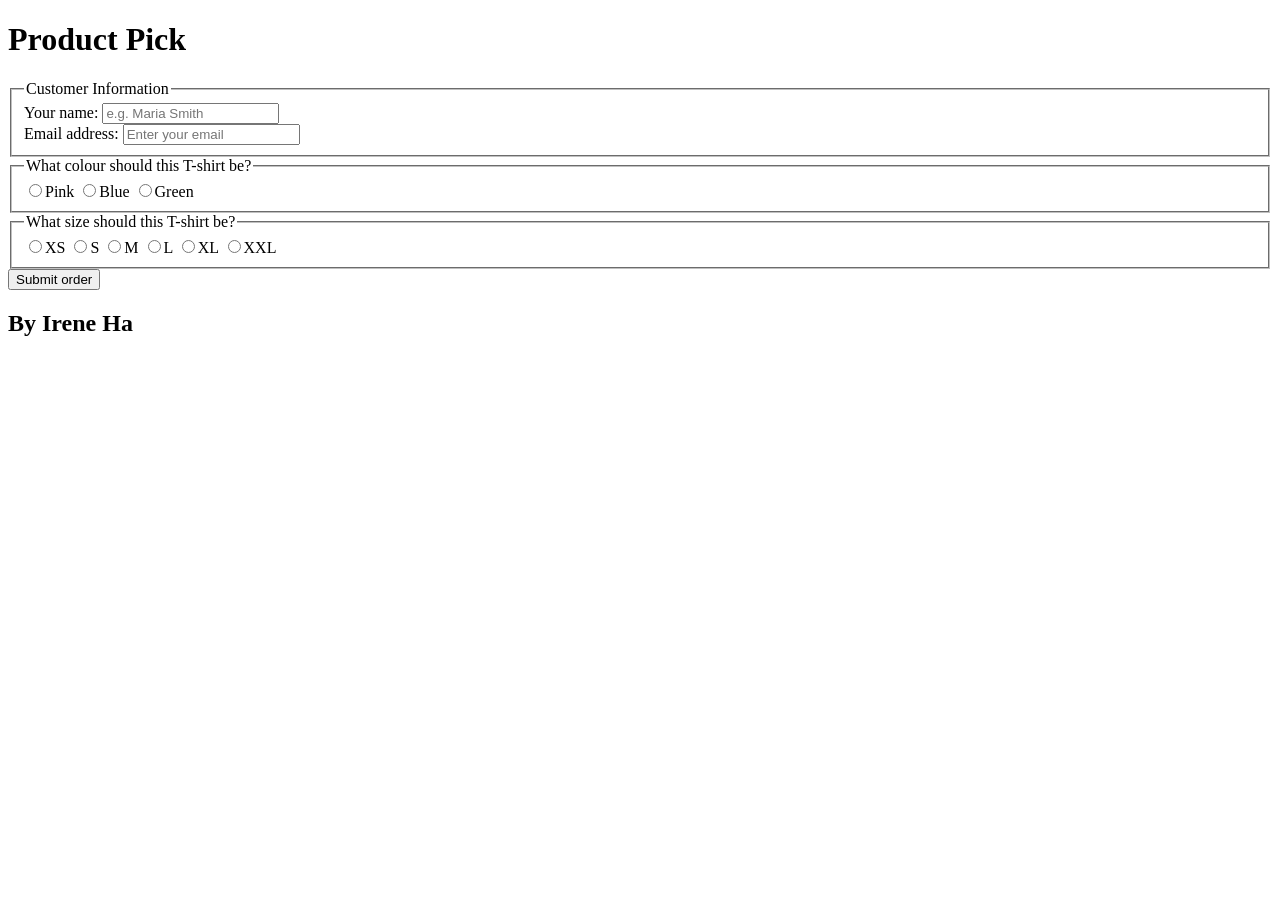
<file: Form-Controls/index.html>
<!DOCTYPE html>
<html lang="en">
  <head>
    <meta charset="utf-8" />
    <meta http-equiv="X-UA-Compatible" content="IE=edge" />
    <title>My form exercise</title>
    <meta name="description" content="" />
    <meta name="viewport" content="width=device-width, initial-scale=1" />
  </head>

  <body>
    <header>
      <h1>Product Pick</h1>
    </header>

    <main>
       <form>
        <fieldset>
          <legend>Customer Information</legend>
          <div>
            <label for="customer-name"> Your name:</label>
            <input type="text" id="customer-name" name="customer-name" placeholder="e.g. Maria Smith" minlength="2" required />
          </div>

          <div>
            <label for="customer-email">Email address:</label>
            <input type="email" id="customer-email" name="customer-email" placeholder="Enter your email" required />
          </div>
        </fieldset>
       
        
        <fieldset>
          <legend>What colour should this T-shirt be?</legend>
          <input type="radio" id="pink" name="T-shirt color" value="pink" required /><label for="pink">Pink</label>
          <input type="radio" id="blue" name="T-shirt color" value="blue" required /><label for="blue">Blue</label>
          <input type="radio" id="green" name="T-shirt color" value="green" required /><label for="green">Green</label>
        </fieldset>

        <fieldset>
          <legend>What size should this T-shirt be?</legend>
          <input type="radio" id="XS" name="T-shirt size" value="extra small" required /><label for="XS">XS</label>
          <input type="radio" id="S" name="T-shirt size" value="small" required /><label for="S">S</label>
          <input type="radio" id="M" name="T-shirt size" value="medium" required /><label for="M">M</label>
          <input type="radio" id="L" name="T-shirt size" value="large" required /><label for="L">L</label>
          <input type="radio" id="XL" name="T-shirt size" value="extra large" required /><label for="XL">XL</label>
          <input type="radio" id="XXL" name="T-shirt size" value="extra extra large" required /><label for="XXL">XXL</label>
        </fieldset>
        
        <button type="submit">Submit order</button>
      </form>
    </main>

    <footer>
      <h2>By Irene Ha</h2>
    </footer>
  </body>
</html>
</file>
